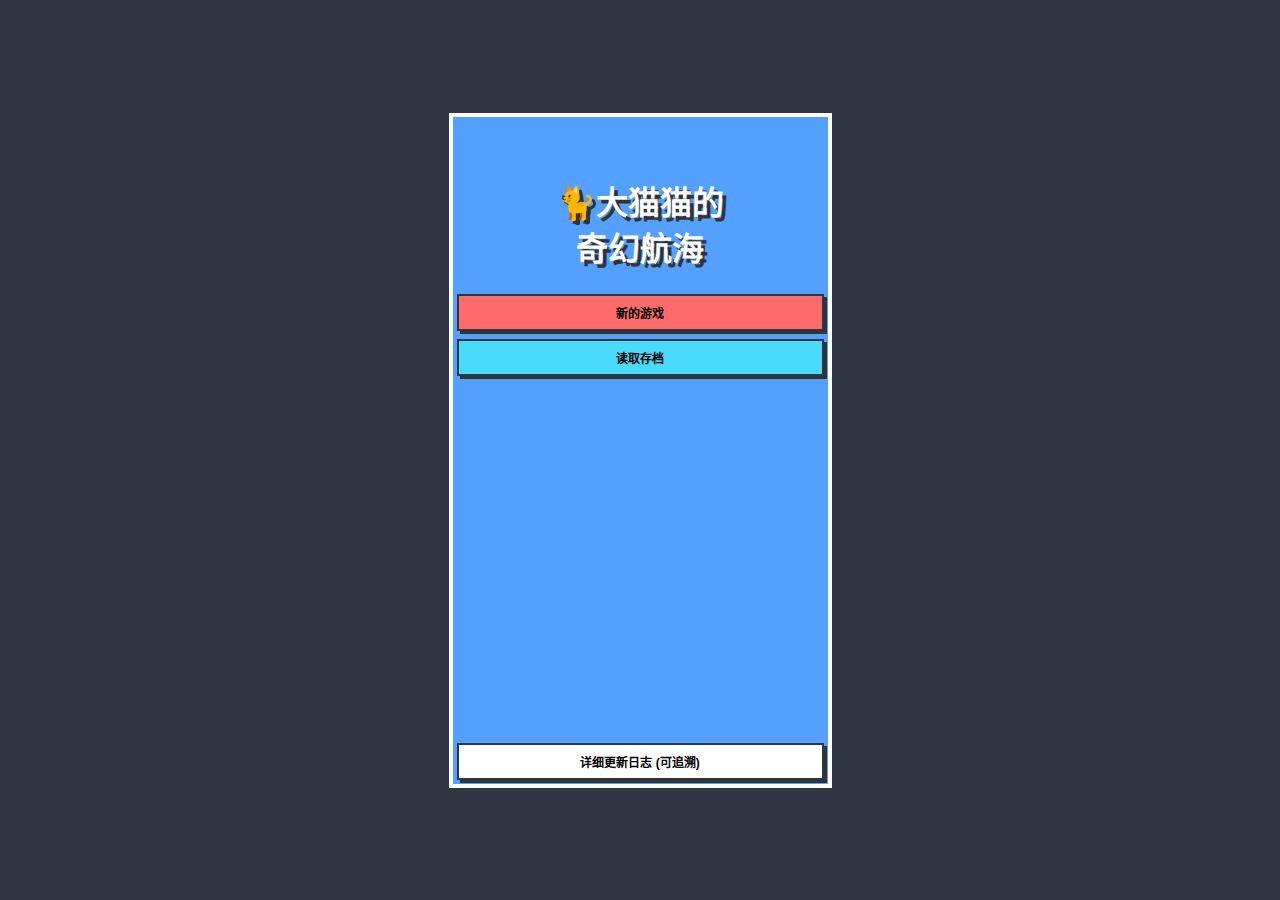
<file: index.html>
<!DOCTYPE html>
<html lang="zh-CN">
<head>
    <meta charset="UTF-8">
    <meta name="viewport" content="width=device-width, initial-scale=1.0">
    <title>大猫猫的奇幻航海 V0.42</title>
    <link rel="stylesheet" href="style.css">
</head>
<body>
    <div id="game-container">
        <div id="main-menu" class="screen active">
            <h1 class="game-title">🐈大猫猫的<br>奇幻航海</h1>
            <div class="pixel-btn btn-main" style="background:var(--btn-red)" onclick="showFactions()">新的游戏</div>
            <div class="pixel-btn btn-main" style="background:var(--btn-blue)" onclick="loadGame()">读取存档</div>
            <div class="spacer"></div>
            <div class="pixel-btn btn-log" onclick="showBigChangelog()">详细更新日志 (可追溯)</div>
        </div>

        <div id="faction-screen" class="screen">
            <h3 class="screen-title" style="text-align:center; color:white; margin-top:20px;">选择你的出生阵营</h3>
            <div class="faction-grid" id="faction-list"></div>
            <div class="pixel-btn" style="margin:20px 60px" onclick="showScreen('main-menu')">返回主界面</div>
        </div>

        <div id="port-screen" class="screen">
            <div class="port-top-area">
                <div class="side-menu left">
                    <div class="pixel-btn tiny-btn" onclick="openModule('office')">行政厅</div>
                    <div class="pixel-btn tiny-btn" onclick="openModule('market')">市场</div>
                    <div class="pixel-btn tiny-btn" onclick="openModule('tavern')">酒馆</div>
                    <div id="btn-shipyard" class="pixel-btn tiny-btn" onclick="openModule('shipyard')">造船厂</div>
                </div>
                <div class="port-center-info">
                    <div id="display-port-name">里斯本</div>
                    <div id="display-money" class="money-text">￥3000</div>
                </div>
                <div class="side-menu right">
                    <div class="pixel-btn tiny-btn" style="background:var(--btn-yellow)" onclick="handleSupply()">补给</div>
                    <div id="btn-repair" class="pixel-btn tiny-btn" style="background:#ff9f43" onclick="handleRepair()">修船</div>
                    <div class="pixel-btn tiny-btn" style="background:var(--btn-red); color:white" onclick="handleDepart()">出港</div>
                </div>
            </div>

            <div id="interaction-area">
                <div id="sub-window" class="sub-win-style">
                    <div class="sub-header">
                        <span id="sub-window-title">设施详情</span>
                        <div class="close-x" onclick="closeModule()">×</div>
                    </div>
                    <div id="sub-window-content"></div>
                </div>
                <div id="log-area"></div>
            </div>

            <div class="bottom-nav">
                <div class="pixel-btn nav-btn" onclick="openModule('role')">角色</div>
                <div class="pixel-btn nav-btn" onclick="openModule('items')">货舱(卖出)</div>
                <div class="pixel-btn nav-btn" onclick="openModule('task')">任务</div>
                <div class="pixel-btn nav-btn btn-save" style="background:#ff9f43" onclick="saveGame()">存档</div>
            </div>
        </div>

        <div id="game-modal" class="modal-overlay" style="display:none;">
            <div class="modal-box">
                <div class="modal-header">🐈 船长手册</div>
                <div id="modal-body" class="modal-body scrollable"></div>
                <div class="modal-footer">
                    <div class="pixel-btn" id="modal-ok-btn" style="min-width:80px">确定</div>
                </div>
            </div>
        </div>
    </div>
    <script src="game.js"></script>
</body>
</html>
</file>
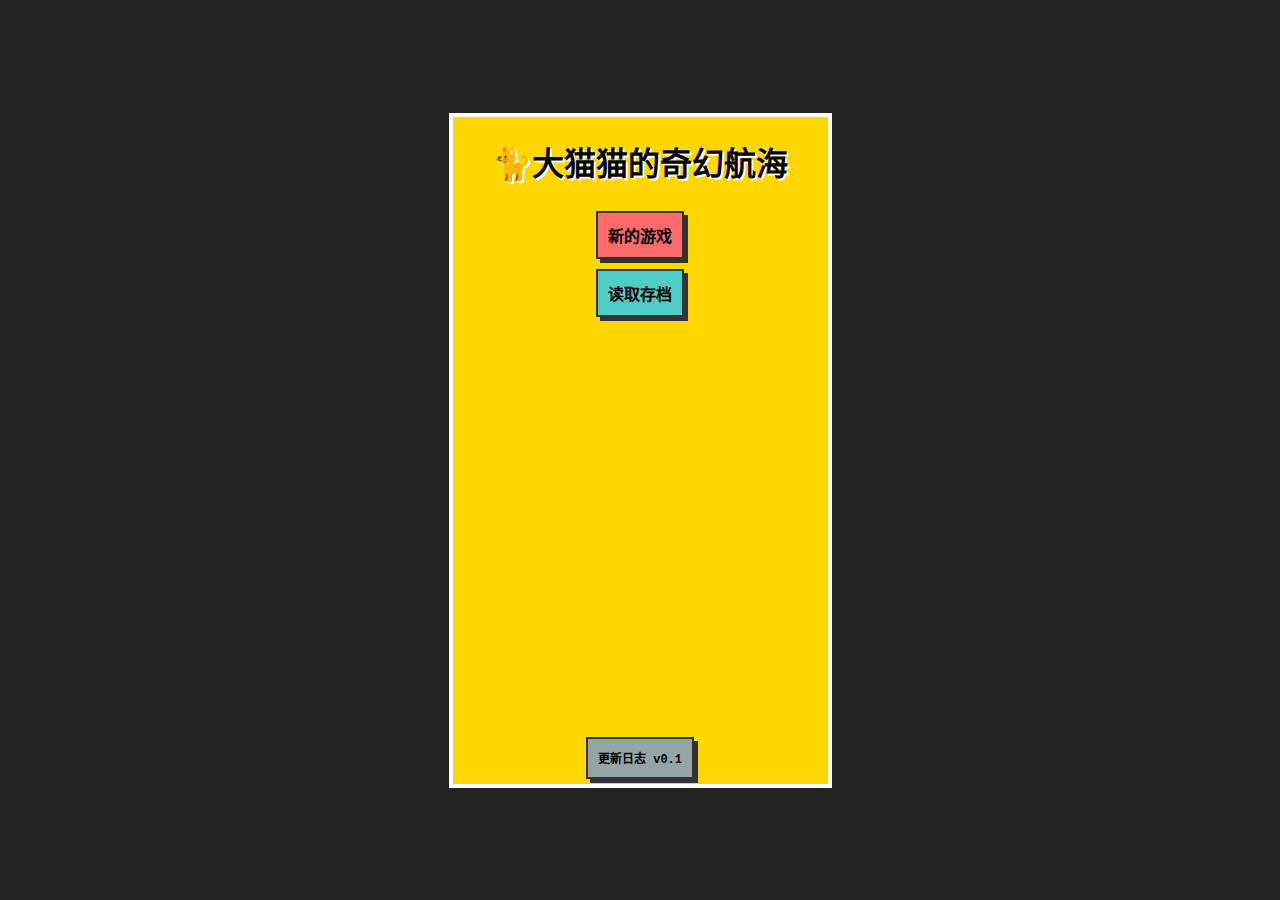
<file: cat-sailing.html>
<!DOCTYPE html>
<html lang="zh-CN">
<head>
    <meta charset="UTF-8">
    <meta name="viewport" content="width=device-width, initial-scale=1.0">
    <title>大猫猫的奇幻航海</title>
    <style>
        :root {
            --bg-color: #f0f0f0;
            --box-shadow: 4px 4px 0px #333;
            --border: 2px solid #333;
        }

        body {
            margin: 0;
            padding: 0;
            background-color: #222;
            font-family: 'Courier New', Courier, monospace;
            display: flex;
            justify-content: center;
            align-items: center;
            height: 100vh;
            overflow: hidden;
        }

        /* 手机比例容器 */
        #game-container {
            width: 375px;
            height: 667px;
            background-color: var(--bg-color);
            border: 4px solid #fff;
            position: relative;
            display: flex;
            flex-direction: column;
            overflow: hidden;
        }

        /* 通用按钮样式 - 彩色方块 */
        .pixel-btn {
            padding: 10px;
            margin: 5px;
            border: var(--border);
            box-shadow: var(--box-shadow);
            cursor: pointer;
            text-align: center;
            font-weight: bold;
            transition: transform 0.1s;
            user-select: none;
        }

        .pixel-btn:active {
            transform: translate(2px, 2px);
            box-shadow: 2px 2px 0px #333;
        }

        /* 界面切换 */
        .screen {
            display: none;
            flex-direction: column;
            width: 100%;
            height: 100%;
        }

        .active { display: flex; }

        /* 主界面 */
        #main-menu { justify-content: center; align-items: center; background: #FFD700; }
        
        /* 港口界面布局 */
        #port-screen { background: #87CEEB; }
        .top-nav { display: flex; justify-content: space-between; padding: 10px; flex: 1; }
        .side-menu { display: flex; flex-direction: column; width: 80px; }
        .side-menu .pixel-btn { font-size: 12px; padding: 5px; background: #fff; }

        /* 日志区域 */
        #log-area {
            height: 150px;
            background: #333;
            color: #0f0;
            padding: 10px;
            font-size: 12px;
            overflow-y: auto;
            border-top: 4px solid #666;
        }

        /* 底部功能栏 */
        .bottom-nav {
            display: flex;
            background: #eee;
            padding: 5px;
            justify-content: space-around;
        }
        .bottom-nav .pixel-btn { font-size: 11px; padding: 5px; margin: 2px; flex: 1; }

        /* 阵营选择 */
        .faction-grid {
            display: grid;
            grid-template-columns: 1fr 1fr;
            gap: 10px;
            padding: 20px;
        }
        .faction-card { height: 80px; display: flex; flex-direction: column; align-items: center; justify-content: center; }

        .modal {
            position: absolute;
            top: 50%; left: 50%;
            transform: translate(-50%, -50%);
            background: white;
            border: 3px solid #000;
            padding: 20px;
            z-index: 100;
            width: 80%;
            text-align: center;
        }
    </style>
</head>
<body>

<div id="game-container">
    <div id="main-menu" class="screen active">
        <h1 style="text-shadow: 2px 2px #fff;">🐈大猫猫的奇幻航海</h1>
        <div class="pixel-btn" style="background: #ff6b6b;" onclick="showFactions()">新的游戏</div>
        <div class="pixel-btn" style="background: #4ecdc4;" onclick="showSaves()">读取存档</div>
        <div style="flex: 1;"></div>
        <div class="pixel-btn" style="background: #95a5a6; font-size: 12px;" onclick="alert('v0.1: 修正了猫猫不吃鱼的BUG，增加了调戏侍女功能。')">更新日志 v0.1</div>
    </div>

    <div id="faction-screen" class="screen">
        <h3 style="text-align: center;">选择你的出生阵营（铲屎官领地）</h3>
        <div class="faction-grid" id="faction-list"></div>
        <div class="pixel-btn" onclick="goBack()">返回</div>
    </div>

    <div id="port-screen" class="screen">
        <div class="top-nav">
            <div class="side-menu" id="port-left-menu">
                <div class="pixel-btn" onclick="enterSub('行政厅')">行政厅</div>
                <div class="pixel-btn" onclick="enterSub('市场')">市场</div>
                <div class="pixel-btn" onclick="enterSub('酒馆')">酒馆</div>
                <div class="pixel-btn" onclick="enterSub('旅馆')">旅馆</div>
                <div id="shipyard-btn" class="pixel-btn" onclick="enterSub('造船厂')">造船厂</div>
            </div>
            <div style="text-align: center; font-weight: bold;" id="current-port-name">里斯本</div>
            <div class="side-menu">
                <div class="pixel-btn" style="background: #ffe66d;" onclick="buySupply()">补给</div>
                <div id="repair-btn" class="pixel-btn" style="background: #ff9f43;" onclick="repairShip()">修船</div>
                <div class="pixel-btn" style="background: #ff6b6b; color: white;" onclick="departConfirm()">出港</div>
            </div>
        </div>

        <div id="sub-menu-overlay" style="display:none; padding: 20px; background: rgba(255,255,255,0.9); flex: 2;">
            <h4 id="sub-title">行政厅</h4>
            <div id="sub-content"></div>
            <div class="pixel-btn" onclick="closeSub()">退出</div>
        </div>

        <div id="log-area"></div>
        <div class="bottom-nav">
            <div class="pixel-btn" style="background:#ddd" onclick="alert('猫猫属性：精力旺盛')">角色</div>
            <div class="pixel-btn" style="background:#ddd">编组</div>
            <div class="pixel-btn" style="background:#ddd">物品</div>
            <div class="pixel-btn" style="background:#ddd">任务</div>
            <div class="pixel-btn" style="background:#ff9f43" onclick="saveGame()">存档</div>
        </div>
    </div>
</div>

<script>
    // 游戏数据
    const factions = [
        { id: 'ES', name: '西班牙', color: '#ff4757', ship: '小型卡拉克帆船', port: '塞维利亚' },
        { id: 'PT', name: '葡萄牙', color: '#2ed573', ship: '小型方形帆船', port: '里斯本' },
        { id: 'CN', name: '大明', color: '#eb4d4b', ship: '小型中国帆船', port: '杭州' },
        { id: 'TR', name: '奥斯曼', color: '#6ab04c', ship: '小型帆桨两用船', port: '伊斯坦布尔' },
        { id: 'VN', name: '威尼斯', color: '#535c68', ship: '小型卡拉克帆船', port: '威尼斯' },
        { id: 'EN', name: '英格兰', color: '#70a1ff', ship: '英格兰小型三角帆船', port: '伦敦' },
        { id: 'NL', name: '荷兰', color: '#ffa502', ship: '小型卡拉克帆船', port: '阿姆斯特丹' },
        { id: 'JP', name: '日本', color: '#ffffff', ship: '小型日本帆船', port: '长崎' }
    ];

    let player = {
        name: "大猫船长",
        faction: null,
        level: 1,
        exp: 0,
        money: 1000,
        supply: 10,
        hull: 100,
        sailors: 5,
        history: ["【空】","【空】","【空】","【空】","【空】","【空】"],
        currentPort: ""
    };

    // 初始化阵营按钮
    function showFactions() {
        switchScreen('faction-screen');
        const list = document.getElementById('faction-list');
        list.innerHTML = '';
        factions.forEach(f => {
            const div = document.createElement('div');
            div.className = 'pixel-btn faction-card';
            div.style.background = f.color;
            div.innerHTML = `<span>🐱</span><span>${f.name}</span>`;
            div.onclick = () => startGame(f);
            list.appendChild(div);
        });
    }

    function startGame(faction) {
        player.faction = faction.name;
        player.currentPort = faction.port;
        addLog(`欢迎来到《大猫猫的奇幻航海》！你选择了${faction.name}。`);
        addLog(`获得初始船只：${faction.ship}。`);
        updatePortUI();
        switchScreen('port-screen');
    }

    function switchScreen(id) {
        document.querySelectorAll('.screen').forEach(s => s.classList.remove('active'));
        document.getElementById(id).classList.add('active');
    }

    function addLog(msg) {
        const log = document.getElementById('log-area');
        log.innerHTML += `<div>> ${msg}</div>`;
        log.scrollTop = log.scrollHeight;
    }

    function updatePortUI() {
        document.getElementById('current-port-name').innerText = player.currentPort;
        // 简单模拟大型港口才有造船厂
        const hasShipyard = player.currentPort.length % 2 === 0; 
        document.getElementById('shipyard-btn').style.visibility = hasShipyard ? 'visible' : 'hidden';
        document.getElementById('repair-btn').style.visibility = hasShipyard ? 'visible' : 'hidden';
    }

    // 子页面逻辑
    function enterSub(type) {
        const overlay = document.getElementById('sub-menu-overlay');
        const content = document.getElementById('sub-content');
        const title = document.getElementById('sub-title');
        title.innerText = `[${type}] - ${player.currentPort}`;
        content.innerHTML = '';
        overlay.style.display = 'flex';

        if(type === '酒馆') {
            createSubBtn(content, "请大家喝酒 (￥50)", () => { addLog("你请全场猫猫喝了鱼汤，名声上升了！"); });
            createSubBtn(content, "招募水手", () => { 
                player.sailors += 5; 
                addLog("招募了5只流浪猫作为水手。"); 
            });
            createSubBtn(content, "调戏侍女", () => {
                alert("不可以哦，旮旯给木里不是这样的哦（好感度不足）\n\n系统提示：vivo50解锁隐藏剧情");
            });
        } else if(type === '市场') {
            createSubBtn(content, "买入货物", () => { addLog("胡椒：100金币 (未解锁)"); });
            createSubBtn(content, "卖出货物", () => { addLog("你兜里比脸还干净，卖空气吗？"); });
        }
    }

    function createSubBtn(parent, text, fn) {
        const btn = document.createElement('div');
        btn.className = 'pixel-btn';
        btn.innerText = text;
        btn.onclick = fn;
        parent.appendChild(btn);
    }

    function closeSub() {
        document.getElementById('sub-menu-overlay').style.display = 'none';
    }

    // 出港逻辑
    function departConfirm() {
        if(player.supply <= 0) return alert("你的补给为0，请先进行补给！小猫饿了会吃掉船长的！");
        if(player.sailors <= 0) return alert("你没有足够的水手，请先在酒馆招募水手。");
        
        let target = prompt("你想航行到哪个港口？\n1. 里斯本\n2. 塞维利亚\n3. 伦敦\n4. 马赛\n5. 热那亚\n6. 突尼斯\n7. XJB探索");
        if(target === "7") {
            addLog("正在进行XJB探索航行...");
            setTimeout(() => {
                player.supply -= 5;
                addLog("由于XJB乱开，补给扣除5点，你误打误撞来到了一个新的猫砂盆。");
            }, 1000);
        }
    }

    function buySupply() {
        player.supply += 10;
        player.money -= 20;
        addLog(`购买了小鱼干补给，花费20金币。当前补给：${player.supply}`);
    }

    function saveGame() {
        const saveData = JSON.stringify(player);
        localStorage.setItem('cat_save_1', saveData);
        addLog("存档成功！喵喵已经把进度藏进猫砂盆里了。");
    }

    function goBack() { switchScreen('main-menu'); }
</script>
</body>
</html>
</file>
<file: style.css>
:root {
    --bg-main: #f5f6fa;
    --border-color: #2f3640;
    --btn-red: #ff6b6b;
    --btn-blue: #48dbfb;
    --btn-yellow: #feca57;
}

body { margin: 0; background: #2f3542; display: flex; justify-content: center; align-items: center; height: 100vh; overflow: hidden; font-family: "Microsoft YaHei", sans-serif; }
#game-container { width: 375px; height: 667px; background: #54a0ff; border: 4px solid #fff; position: relative; overflow: hidden; }

/* 核心：确保屏与屏之间完全分离，不重叠 */
.screen { display: none; position: absolute; top: 0; left: 0; width: 100%; height: 100%; flex-direction: column; z-index: 10; background: #54a0ff; }
.active { display: flex; }

/* 主界面布局 */
.game-title { text-align: center; margin-top: 60px; color: white; text-shadow: 4px 4px #333; font-size: 32px; }
.btn-main { margin: 10px 60px; font-size: 16px; }
.spacer { flex: 1; }

/* 港口顶部区域 */
.port-top-area { height: 260px; display: flex; padding: 15px; position: relative; }
.side-menu { display: flex; flex-direction: column; width: 85px; }
.port-center-info { flex: 1; text-align: center; color: white; text-shadow: 2px 2px #333; padding-top: 50px; font-size: 24px; font-weight: bold; }
.money-text { font-size: 18px; color: #feca57; margin-top: 10px; }

/* 下方白色交互区 */
#interaction-area { flex: 1; background: white; margin: 0 10px 10px 10px; border: 3px solid #333; display: flex; flex-direction: column; overflow: hidden; z-index: 20; }
.sub-win-style { height: 160px; border-bottom: 2px dashed #ccc; padding: 10px; overflow-y: auto; display: none; flex-direction: column; }
.modal-show { display: flex; } /* 仅在调用时显示 sub-window */
.sub-header { display: flex; justify-content: space-between; border-bottom: 1px solid #eee; margin-bottom: 8px; font-weight: bold; font-size: 14px; }
#sub-window-content { display: flex; flex-wrap: wrap; }

#log-area { flex: 1; background: #f9f9f9; padding: 10px; font-size: 12px; color: #333; overflow-y: auto; }

/* 按钮样式 */
.pixel-btn { border: 2px solid var(--border-color); box-shadow: 3px 3px 0px #333; padding: 8px; margin: 4px; cursor: pointer; text-align: center; font-weight: bold; background: white; font-size: 12px; user-select: none; }
.pixel-btn:active { transform: translate(1px, 1px); box-shadow: 1px 1px 0px #333; }
.tiny-btn { height: 35px; line-height: 20px; }
.bottom-nav { display: flex; background: #ddd; padding: 5px; border-top: 2px solid #333; height: 60px; }
.nav-btn { flex: 1; display: flex; align-items: center; justify-content: center; }

/* 弹窗层 */
.modal-overlay { position: absolute; top: 0; left: 0; width: 100%; height: 100%; background: rgba(0,0,0,0.8); display: flex; justify-content: center; align-items: center; z-index: 1000; }
.modal-box { width: 85%; background: white; border: 4px solid #333; box-shadow: 8px 8px 0px #000; }
.modal-header { background: #333; color: white; padding: 10px; text-align: center; }
.modal-body { padding: 15px; font-size: 14px; line-height: 1.6; }
.scrollable { max-height: 380px; overflow-y: auto; }
.modal-footer { padding: 10px; display: flex; justify-content: center; }
.faction-grid { display: grid; grid-template-columns: 1fr 1fr; gap: 10px; padding: 20px; }
</file>
